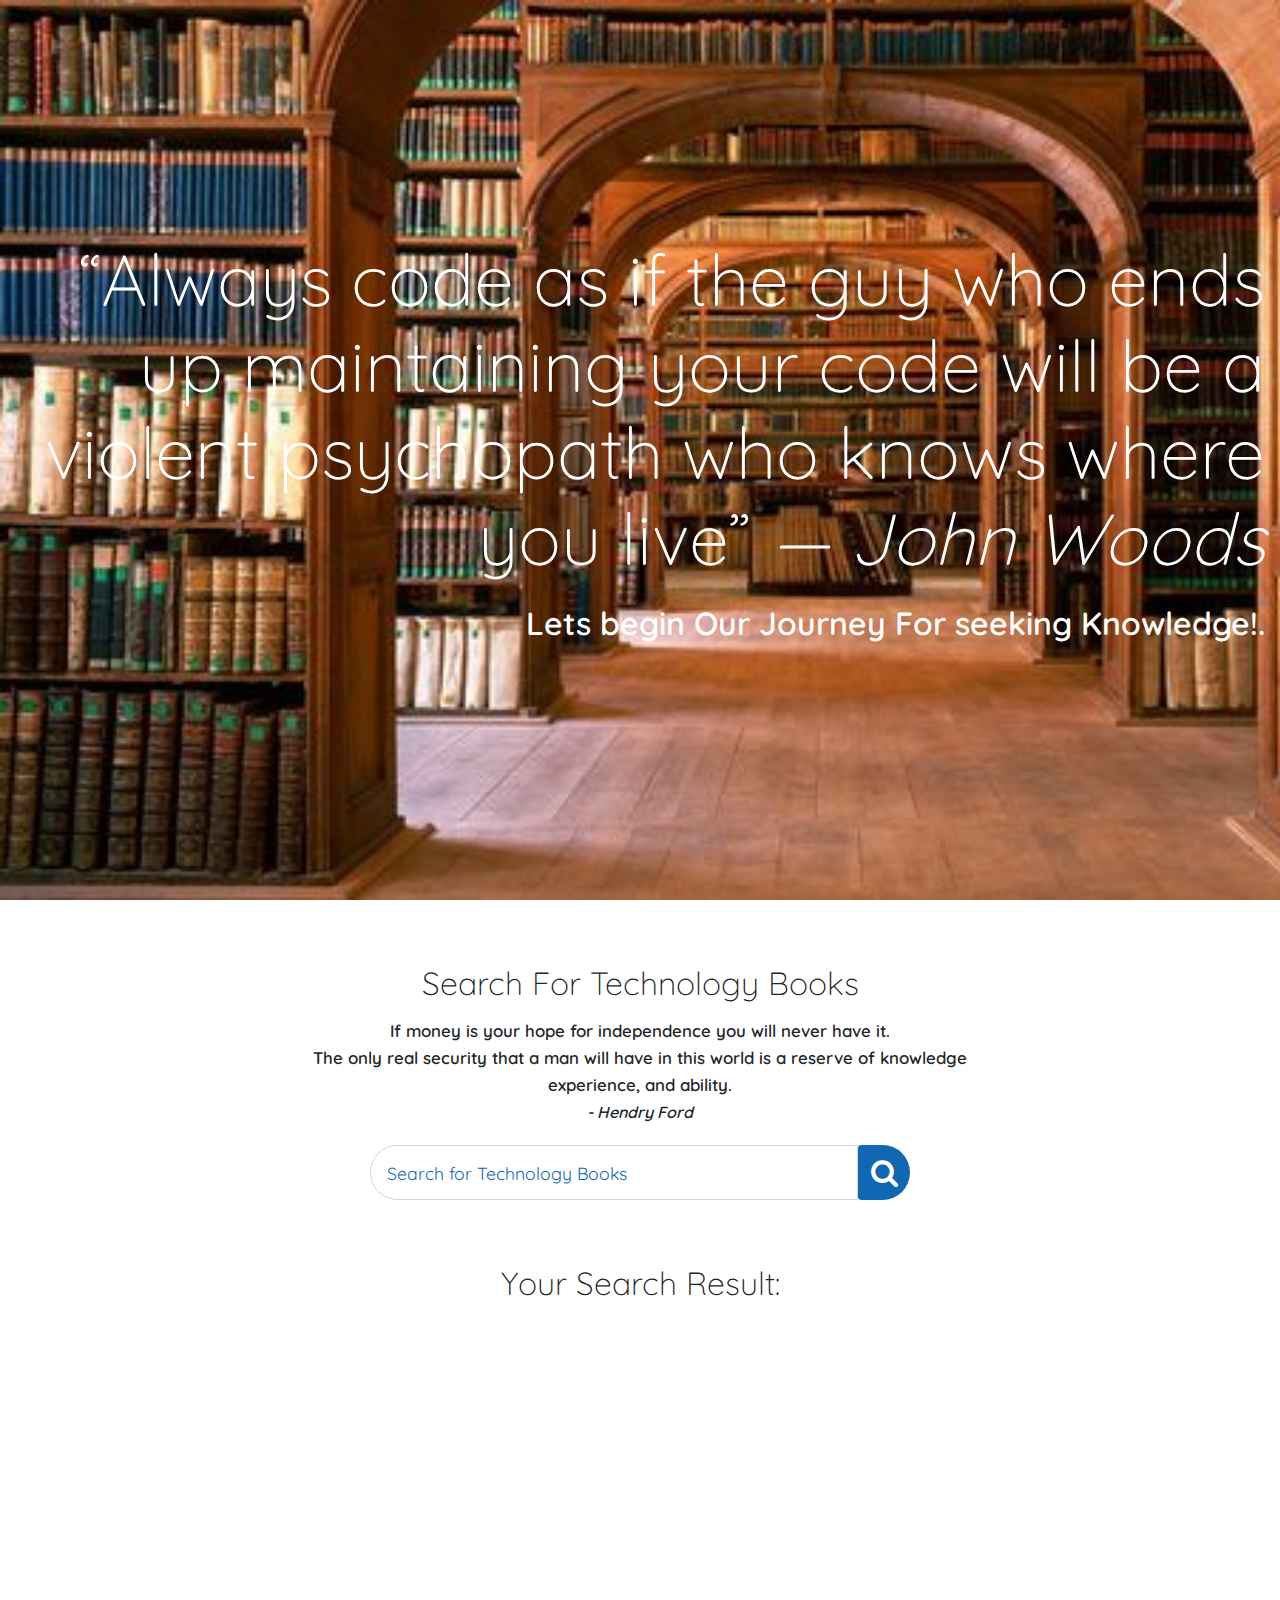
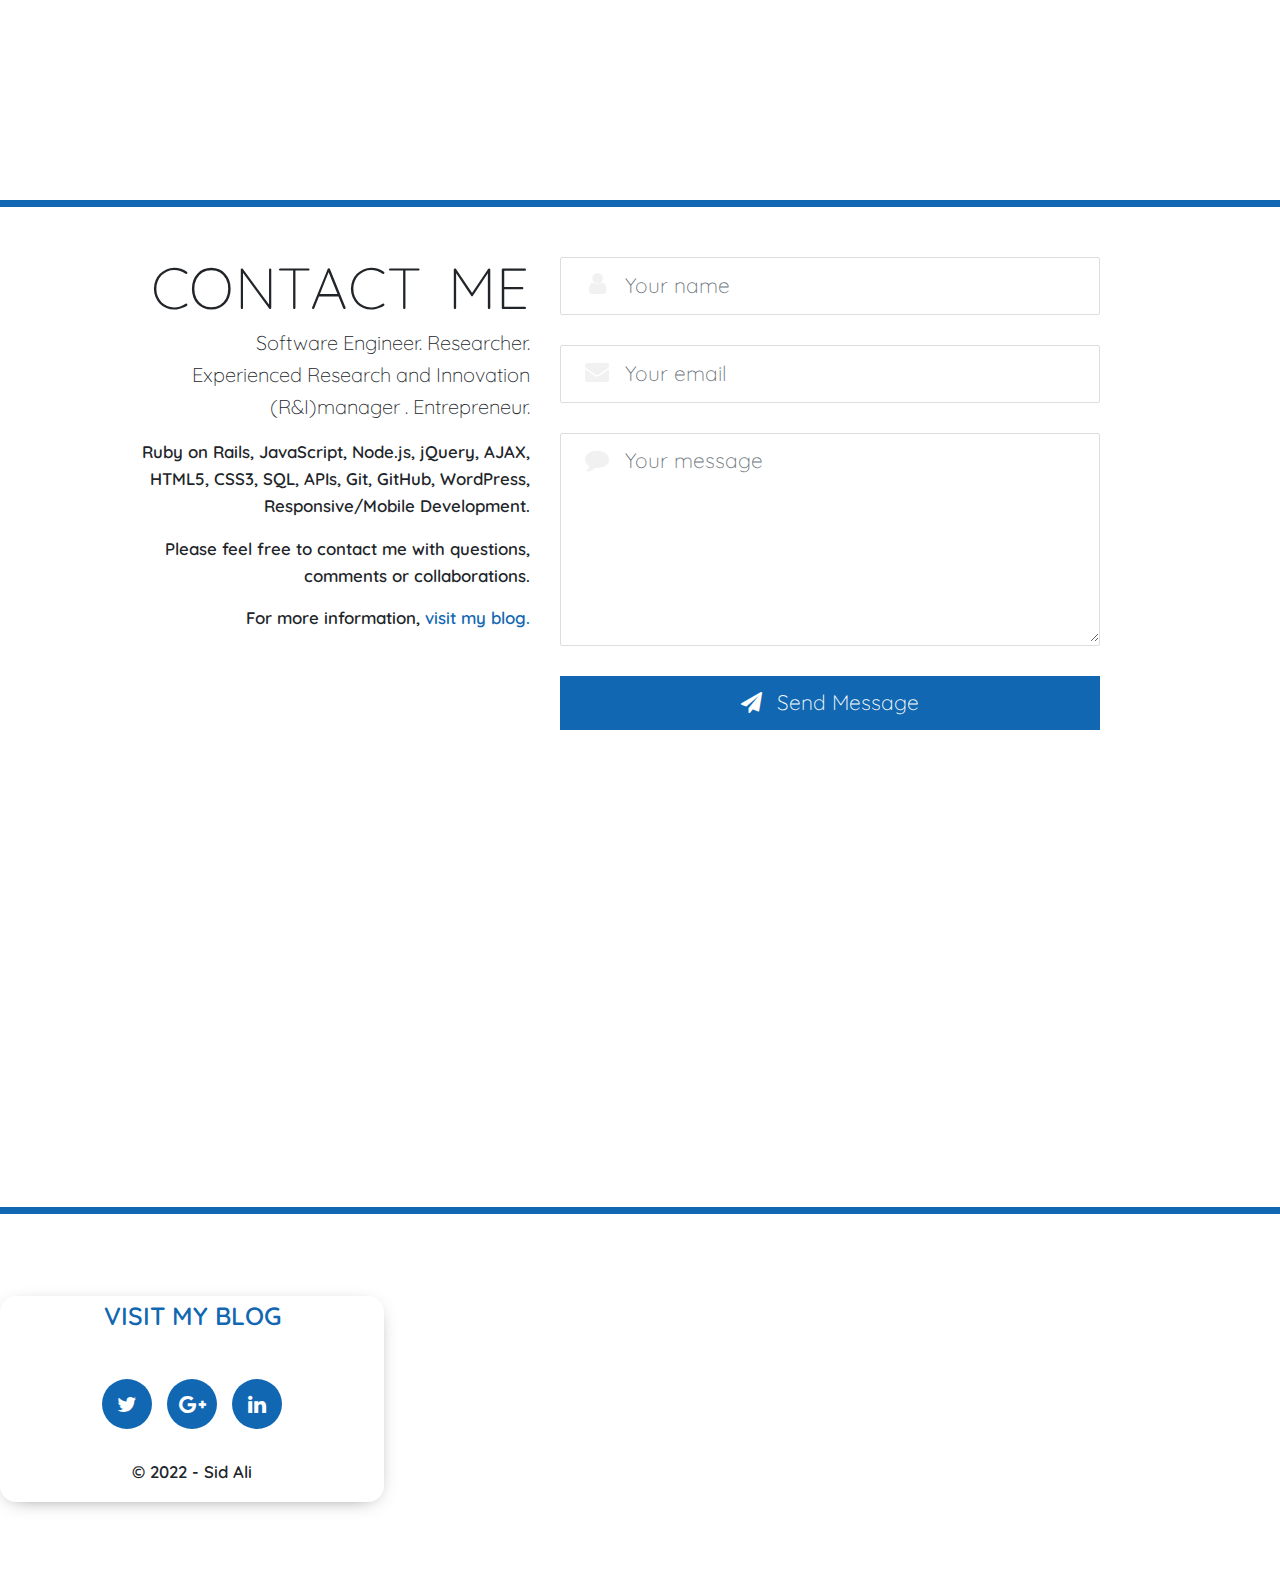
<file: index.html>
<!DOCTYPE html>
<html lang="en">
<head>
  <meta charset="UTF-8">
  <meta http-equiv="X-UA-Compatible" content="IE=edge">
  <meta name="viewport" content="width=device-width, initial-scale=1.0">
  <title>Tech books search App</title>
  <link rel="stylesheet" href="https://cdn.jsdelivr.net/npm/bootstrap@4.3.1/dist/css/bootstrap.min.css" integrity="sha384-ggOyR0iXCbMQv3Xipma34MD+dH/1fQ784/j6cY/iJTQUOhcWr7x9JvoRxT2MZw1T" crossorigin="anonymous">
  <link rel="stylesheet" href="index.css">
  <link rel="stylesheet" href="https://cdnjs.cloudflare.com/ajax/libs/font-awesome/4.7.0/css/font-awesome.min.css">
   <link rel="stylesheet" href="https://cdnjs.cloudflare.com/ajax/libs/font-awesome/4.7.0/css/font-awesome.min.css">
  <script defer src="index.js"></script>
</head>
<body>
  <section class="bgimage" id="home">
    <div class="container-fluid">
        <div class="row">
        <div class="col-lg-12 col-md-12 col-sm-12 col-xs-12 hero-text">
            <h2 class="hero_title"> <blockquote>“Always code as if the guy who ends up maintaining your code will be a violent psychopath who knows where you live”
             <cite>― John Woods</cite> </blockquote></h2>
            <p class="hero_desc">Lets begin Our Journey For seeking Knowledge!.</p>
        </div>
        </div>
    </div>
</section>
  <div class = "container">
    <div class ="books-wrapper">
      <div class ="books-search">
        <h2 class = 'title'>Search For Technology Books</h2>
        <blockquote> If money is your hope for independence you will never have it.</br>
          The only real security that a man will have in this world is a reserve of knowledge</br>
          experience, and ability.</br>
          <cite>- Hendry Ford</cite>
        </blockquote> 

        <div class ="books-search-box">
          <input id ="search-input" type="text" class="search-control" placeholder="Search for Technology Books" >
          <button id="search-btn" type="submit" class="search-btn btn " >
            <i class = "fa fa-search"></i>
          </button>
        </div>
      </div>

      <div class = "books-result">
        <h2 class ="title">Your Search Result:</h2>
        <div id= "books">
         
           <!-- books item -->
          <!-- <div class = "books-item">
            <div class = "books-img">
              <img src = "/images/food.jpg" alt = "food">
            </div>
            <div class = "books-name">
              <h3>PanCake</h3>
              <a href = "#" class = "read-btn">Get read</a>
            </div>
          </div> -->
          <!-- end of books item -->
        </div>
      </div>

      <div class = "books-details">
        <!-- read close btn -->
        <button type="button" class="btn read-close-btn" id="read-close-btn">
          <i class="fa fa-close"></i>
        </button>


        <!-- books content -->
        <div class = "books-details-content"></div>
          <!-- <h2 class="read-title">bookss names Here</h2>
          <p class="read-category">category Name</p>
          <h3>Instructions</h3>
          <p> Lorem ipsum dolor sit amet consectetur adipisicing elit. Facilis tempore voluptates iusto tenetur explicabo placeat soluta quidem alias dolor corporis aliquid, laborum omnis voluptatum? Nesciunt ipsam corporis praesentium odio illum.</p>
        </div>
        <div class = 'read-books-img'>
          <img src="/images/food.jpg" alt="">
        </div>
        <div class="read-link">
          <a href="#" target="_blank">watch Video</a>
        </div>  -->
      </div>
    </div>
  </div>
  	<!-- ==============================================
		CONTACT
		=============================================== -->
		<section id="contact" class="add-padding border-top-color2">
		
			<div class="container text-center">
				
				<div class="row">
				
					<div class="col-sm-6 col-md-5 text-right scrollimation fade-up d1">
					
						<h1 class="big-text">Contact Me</h1>
						
						<p class="lead">Software Engineer. Researcher.<br>Experienced Research and Innovation (R&I)manager . Entrepreneur.</p>

						<p>Ruby on Rails, JavaScript, Node.js, jQuery, AJAX, HTML5, CSS3, SQL, APIs, Git, GitHub, WordPress, Responsive/Mobile Development.

						<p>Please feel free to contact me with questions, comments or collaborations.</p>

						<p>For more information, <a href="sidknowal.blogspot.com" target="_blank">visit my blog.</a></p>
					
					</div>
				
					<!--=== Contact Form ===-->

					<form id="contact-form" class="col-sm-6 col-md-offset-1 scrollimation fade-left d3" action="contact.php" method="post" novalidate>
						
						<div class="form-group">
						  <label class="control-label" for="contact-name">Name</label>
						  <div class="controls">
							<input id="contact-name" name="contactName" placeholder="Your name" class="form-control requiredField" data-new-placeholder="Your name" type="text" data-error-empty="Please enter your name">
							<i class="fa fa-user"></i>
						  </div>
						</div><!-- End name input -->
						
						<div class="form-group">
						  <label class="control-label" for="contact-mail">Email</label>
						  <div class=" controls">
							<input id="contact-mail" name="email" placeholder="Your email" class="form-control requiredField" data-new-placeholder="Your email" type="email" data-error-empty="Please enter your email" data-error-invalid="Invalid email address">
							<i class="fa fa-envelope"></i>
						  </div>
						</div><!-- End email input -->
						
						<div class="form-group">
						  <label class="control-label" for="contact-message">Message</label>
							<div class="controls">
								<textarea id="contact-message" name="comments"  placeholder="Your message" class="form-control requiredField" data-new-placeholder="Your message" rows="6" data-error-empty="Please enter your message"></textarea>
								<i class="fa fa-comment"></i>
							</div>
						</div><!-- End textarea -->
						
						<p><button name="submit" type="submit" class="btn btn-color2 btn-block" data-error-message="Error!" data-sending-message="Sending..." data-ok-message="Message Sent"><i class="fa fa-paper-plane"></i>Send Message</button></p>
						<input type="hidden" name="submitted" id="submitted" value="true" />
						
					</form><!-- End contact-form -->
					
				</div>
				
			</div>
		
		</section>
		
		<!-- ==============================================
		FOOTER
		=============================================== -->	
		
		<footer id="main-footer" class="add-padding border-top-color2">
		
			<div class="container-footer">

				<p><a href="sidknowal.blogspot.com" target="_blank">VISIT MY BLOG</a></p><br>
			
				<ul class="social-links text-center">
					<li><a href="#" target="_blank"><i class="fa fa-twitter fa-fw"></i></a></li>
					<li><a href="#" target="_blank"><i class="fa fa-google-plus fa-fw"></i></a></li>
					<li><a href="#" target="_blank"><i class="fa fa-linkedin fa-fw"></i></a></li>
				</ul>
			
				<p class="text-center">&copy; 2022 - Sid Ali</p>
			
			</div>
			
		</footer>
</body>
</html>
</file>
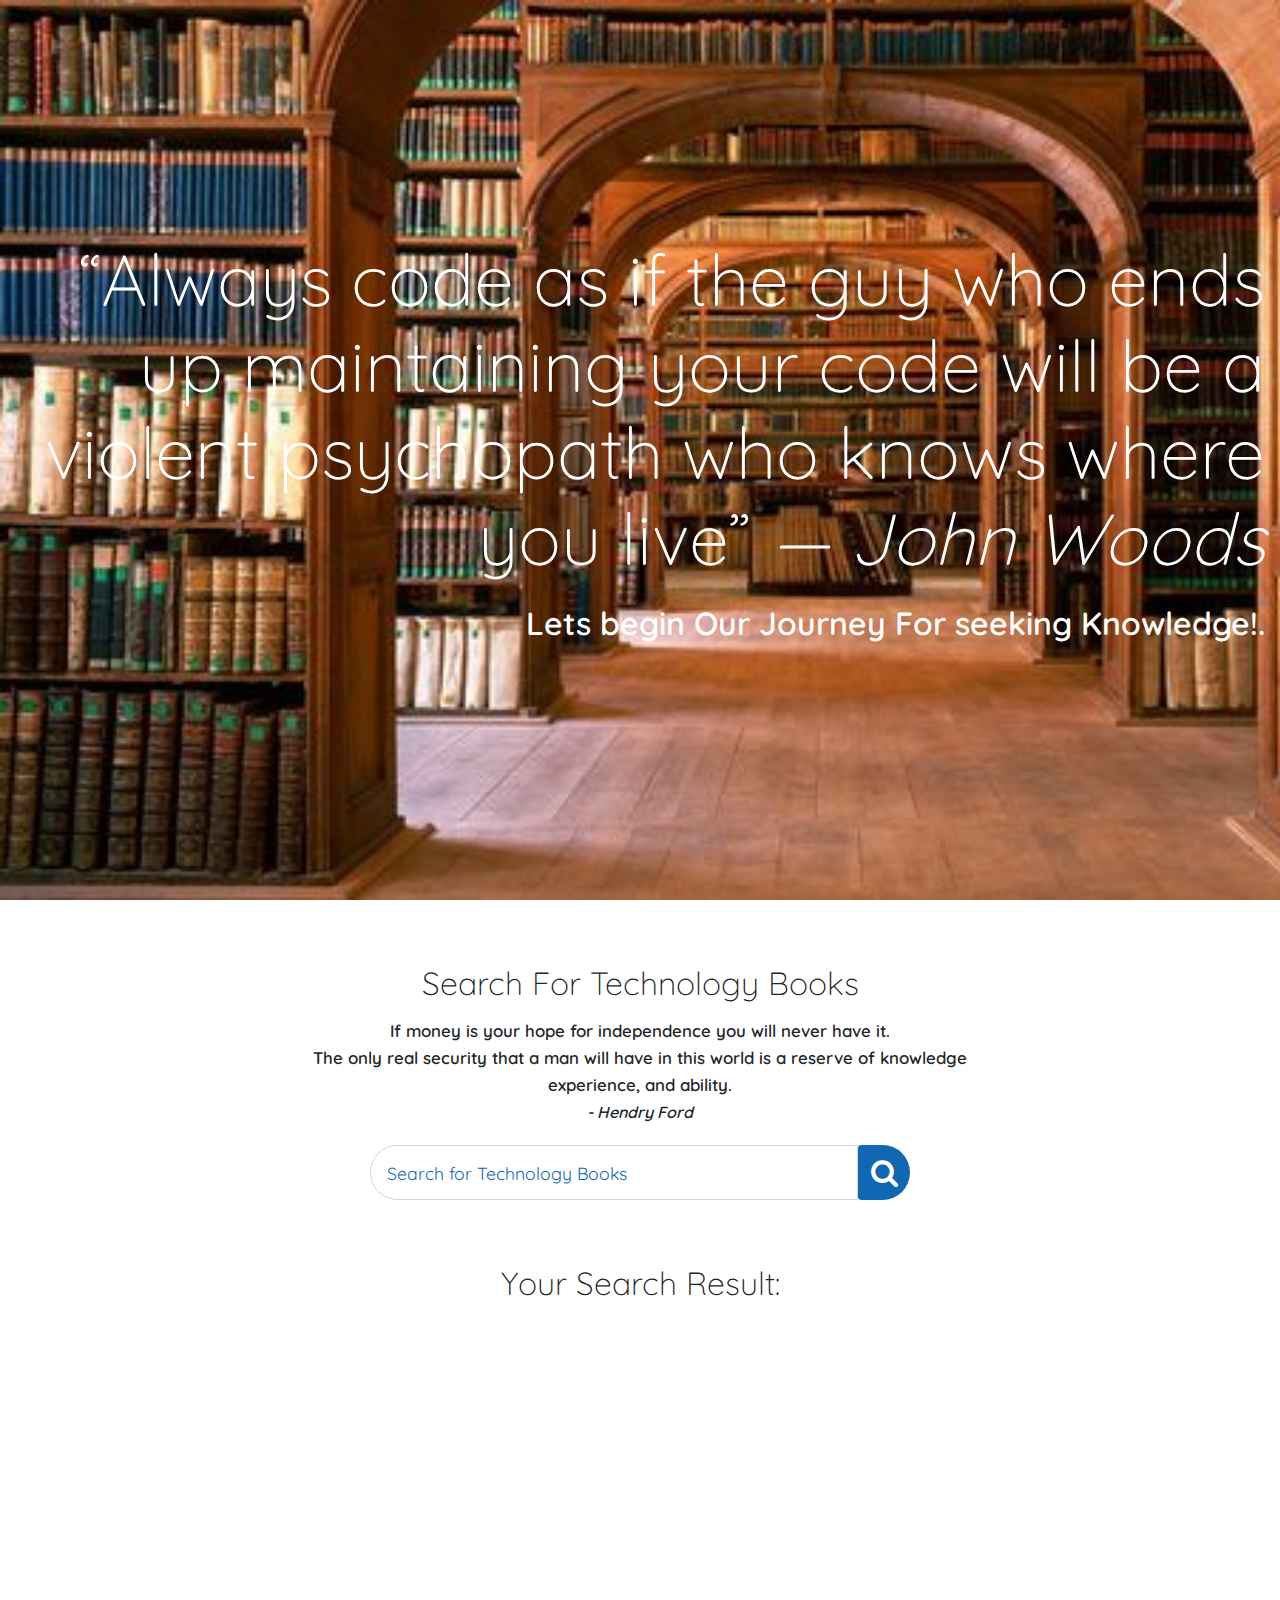
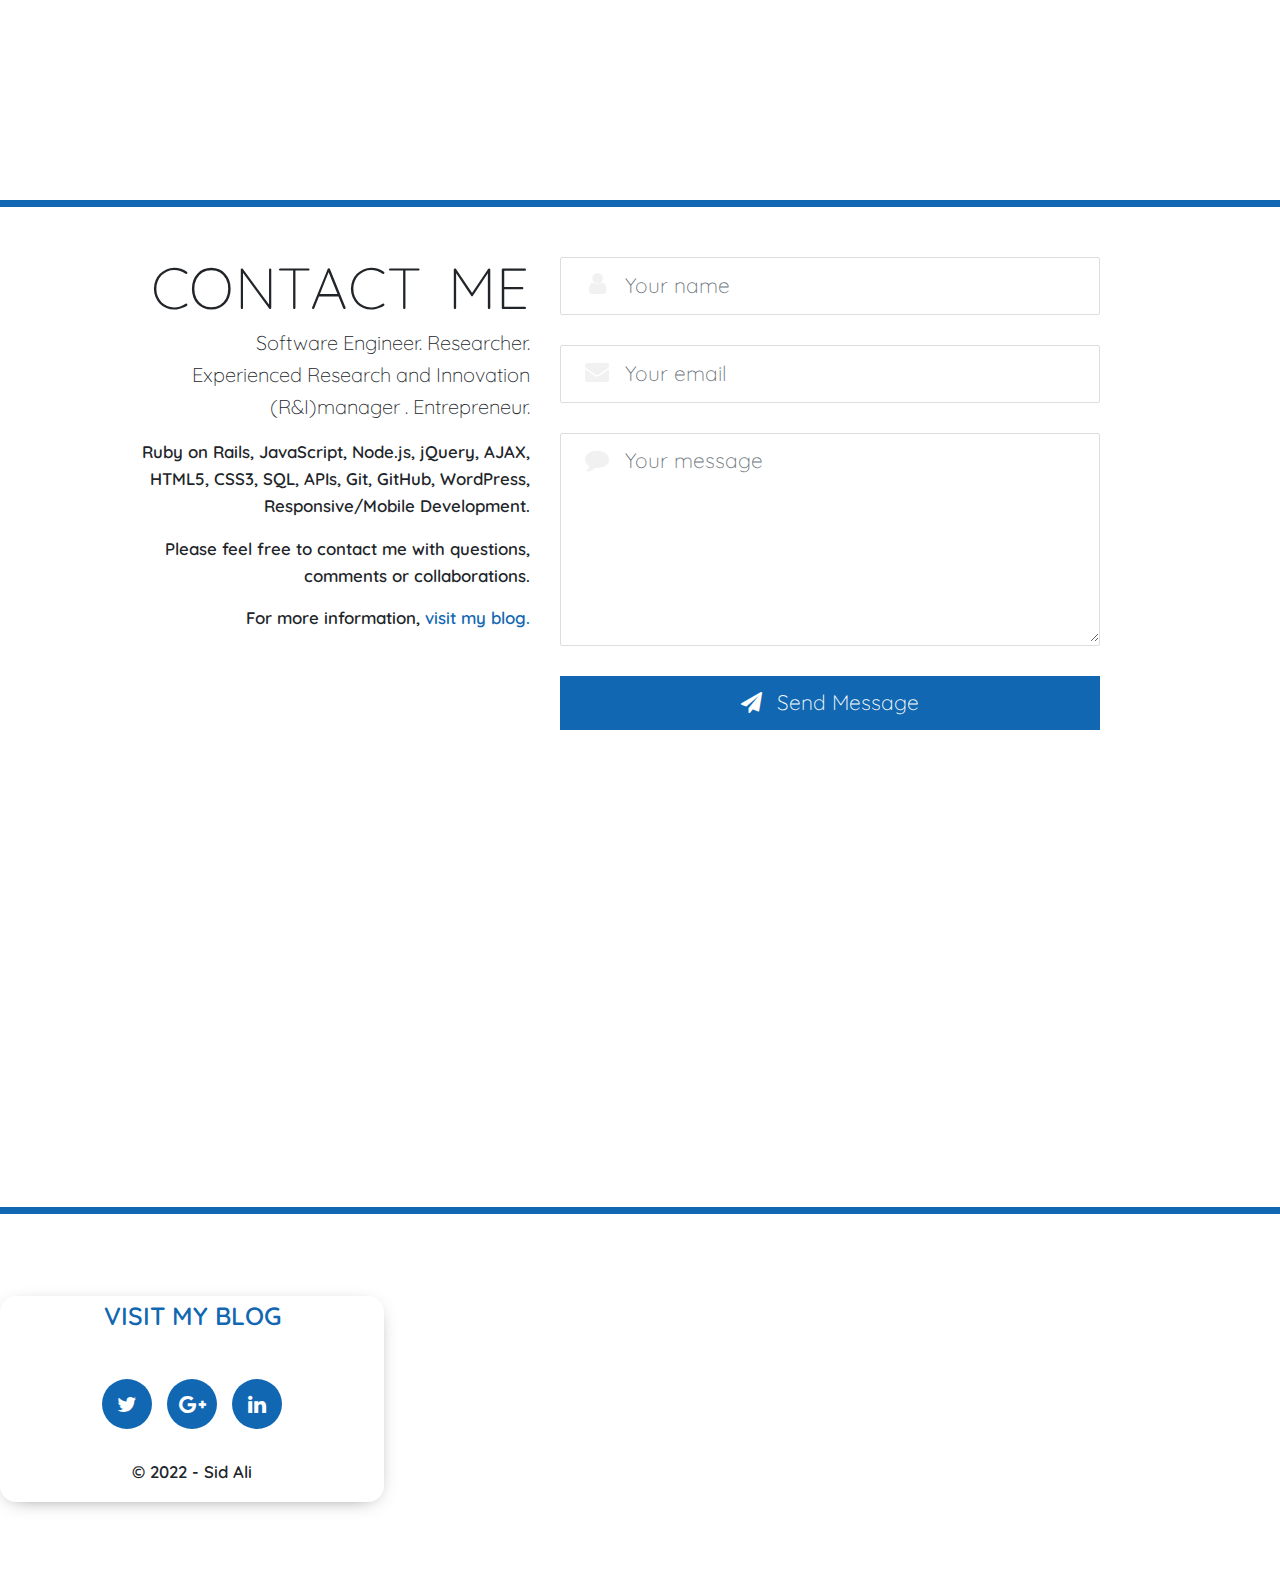
<file: app.html>
<!DOCTYPE html>
<html lang="en">
<head>
  <meta charset="UTF-8">
  <meta http-equiv="X-UA-Compatible" content="IE=edge">
  <meta name="viewport" content="width=device-width, initial-scale=1.0">
  <title>Tech books search App</title>
  <link rel="stylesheet" href="https://cdn.jsdelivr.net/npm/bootstrap@4.3.1/dist/css/bootstrap.min.css" integrity="sha384-ggOyR0iXCbMQv3Xipma34MD+dH/1fQ784/j6cY/iJTQUOhcWr7x9JvoRxT2MZw1T" crossorigin="anonymous">
  <link rel="stylesheet" href="app.css">
  <link rel="stylesheet" href="https://cdnjs.cloudflare.com/ajax/libs/font-awesome/4.7.0/css/font-awesome.min.css">
   <link rel="stylesheet" href="https://cdnjs.cloudflare.com/ajax/libs/font-awesome/4.7.0/css/font-awesome.min.css">
  <script defer src="app.js"></script>
</head>
<body>
  <section class="bgimage" id="home">
    <div class="container-fluid">
        <div class="row">
        <div class="col-lg-12 col-md-12 col-sm-12 col-xs-12 hero-text">
            <h2 class="hero_title"> <blockquote>“Always code as if the guy who ends up maintaining your code will be a violent psychopath who knows where you live”
             <cite>― John Woods</cite> </blockquote></h2>
            <p class="hero_desc">Lets begin Our Journey For seeking Knowledge!.</p>
        </div>
        </div>
    </div>
</section>
  <div class = "container">
    <div class ="books-wrapper">
      <div class ="books-search">
        <h2 class = 'title'>Search For Technology Books</h2>
        <blockquote> If money is your hope for independence you will never have it.</br>
          The only real security that a man will have in this world is a reserve of knowledge</br>
          experience, and ability.</br>
          <cite>- Hendry Ford</cite>
        </blockquote> 

        <div class ="books-search-box">
          <input id ="search-input" type="text" class="search-control" placeholder="Search for Technology Books" >
          <button id="search-btn" type="submit" class="search-btn btn " >
            <i class = "fa fa-search"></i>
          </button>
        </div>
      </div>

      <div class = "books-result">
        <h2 class ="title">Your Search Result:</h2>
        <div id= "books">
         
           <!-- books item -->
          <!-- <div class = "books-item">
            <div class = "books-img">
              <img src = "/images/food.jpg" alt = "food">
            </div>
            <div class = "books-name">
              <h3>PanCake</h3>
              <a href = "#" class = "read-btn">Get read</a>
            </div>
          </div> -->
          <!-- end of books item -->
        </div>
      </div>

      <div class = "books-details">
        <!-- read close btn -->
        <button type="button" class="btn read-close-btn" id="read-close-btn">
          <i class="fa fa-close"></i>
        </button>


        <!-- books content -->
        <div class = "books-details-content"></div>
          <!-- <h2 class="read-title">bookss names Here</h2>
          <p class="read-category">category Name</p>
          <h3>Instructions</h3>
          <p> Lorem ipsum dolor sit amet consectetur adipisicing elit. Facilis tempore voluptates iusto tenetur explicabo placeat soluta quidem alias dolor corporis aliquid, laborum omnis voluptatum? Nesciunt ipsam corporis praesentium odio illum.</p>
        </div>
        <div class = 'read-books-img'>
          <img src="/images/food.jpg" alt="">
        </div>
        <div class="read-link">
          <a href="#" target="_blank">watch Video</a>
        </div>  -->
      </div>
    </div>
  </div>
  	<!-- ==============================================
		CONTACT
		=============================================== -->
		<section id="contact" class="add-padding border-top-color2">
		
			<div class="container text-center">
				
				<div class="row">
				
					<div class="col-sm-6 col-md-5 text-right scrollimation fade-up d1">
					
						<h1 class="big-text">Contact Me</h1>
						
						<p class="lead">Software Engineer. Researcher.<br>Experienced Research and Innovation (R&I)manager . Entrepreneur.</p>

						<p>Ruby on Rails, JavaScript, Node.js, jQuery, AJAX, HTML5, CSS3, SQL, APIs, Git, GitHub, WordPress, Responsive/Mobile Development.

						<p>Please feel free to contact me with questions, comments or collaborations.</p>

						<p>For more information, <a href="sidknowal.blogspot.com" target="_blank">visit my blog.</a></p>
					
					</div>
				
					<!--=== Contact Form ===-->

					<form id="contact-form" class="col-sm-6 col-md-offset-1 scrollimation fade-left d3" action="contact.php" method="post" novalidate>
						
						<div class="form-group">
						  <label class="control-label" for="contact-name">Name</label>
						  <div class="controls">
							<input id="contact-name" name="contactName" placeholder="Your name" class="form-control requiredField" data-new-placeholder="Your name" type="text" data-error-empty="Please enter your name">
							<i class="fa fa-user"></i>
						  </div>
						</div><!-- End name input -->
						
						<div class="form-group">
						  <label class="control-label" for="contact-mail">Email</label>
						  <div class=" controls">
							<input id="contact-mail" name="email" placeholder="Your email" class="form-control requiredField" data-new-placeholder="Your email" type="email" data-error-empty="Please enter your email" data-error-invalid="Invalid email address">
							<i class="fa fa-envelope"></i>
						  </div>
						</div><!-- End email input -->
						
						<div class="form-group">
						  <label class="control-label" for="contact-message">Message</label>
							<div class="controls">
								<textarea id="contact-message" name="comments"  placeholder="Your message" class="form-control requiredField" data-new-placeholder="Your message" rows="6" data-error-empty="Please enter your message"></textarea>
								<i class="fa fa-comment"></i>
							</div>
						</div><!-- End textarea -->
						
						<p><button name="submit" type="submit" class="btn btn-color2 btn-block" data-error-message="Error!" data-sending-message="Sending..." data-ok-message="Message Sent"><i class="fa fa-paper-plane"></i>Send Message</button></p>
						<input type="hidden" name="submitted" id="submitted" value="true" />
						
					</form><!-- End contact-form -->
					
				</div>
				
			</div>
		
		</section>
		
		<!-- ==============================================
		FOOTER
		=============================================== -->	
		
		<footer id="main-footer" class="add-padding border-top-color2">
		
			<div class="container-footer">

				<p><a href="sidknowal.blogspot.com" target="_blank">VISIT MY BLOG</a></p><br>
			
				<ul class="social-links text-center">
					<li><a href="#" target="_blank"><i class="fa fa-twitter fa-fw"></i></a></li>
					<li><a href="#" target="_blank"><i class="fa fa-google-plus fa-fw"></i></a></li>
					<li><a href="#" target="_blank"><i class="fa fa-linkedin fa-fw"></i></a></li>
				</ul>
			
				<p class="text-center">&copy; 2022 - Sid Ali</p>
			
			</div>
			
		</footer>
</body>
</html>
</file>
<file: index.css>
@import url('https://fonts.googleapis.com/css2?family=Quicksand:wght@300;400;500;600;700&display=swap');



*{
  padding: 0;
  margin: 0;
  box-sizing: border-box;
}

:root{
  --blue-awsome : #1167b1;
  --light-grey : #D3D3D3;
}

body{
  font-size: 500;
  font-size: 1.05rem;
  font-weight: 600;
  line-height: 1.6;
  font-family: 'Quicksand', sans-serif;
}

/* hero background image */
.bgimage {
  height:100vh;
  background: url('images/books.jpg');
  background-size:cover;
  position:relative;
}
/* text css above hero image*/
.hero_title {
  font-size: 4.5rem;
}
.hero_desc {
  font-size: 2rem;
}
.hero-text {
  text-align: right;
  position: absolute;
  top: 50%;
  left: 50%;
  transform: translate(-50%, -50%);
  color: white;
}
/*  */
.btn{
  font-family: inherit;
  cursor: pointer;
  outline: 0;
  font-size: 1.05rem;
}

.text{
  opacity: 0.8;
}

.title{
  font-size: 2rem;
  margin-bottom: 1rem;
}

/* styling the container */
.container{
  min-height: 100vh;

}

.books-wrapper{
  max-width: 1280px;
  margin: 0 auto;
  padding: 2rem;
  background: #fff;
  text-align: center;
}

.books-search{
  margin: 2rem 0;
}

.books-search cite{
  font-size: 1rem;
}

.books-search-box{
  margin: 1.2rem 0;
  display: flex;
  align-items: stretch;
}

.search-control,
.search-btn{
  width: 100%;
}

.search-control{
  padding: 0 1rem;
  font-size: 1.1rem;
  font-family: inherit;
  outline: 0;
  border: 1px solid var(--light-grey);
  color: var(--blue-awsome);
  border-top-left-radius: 2rem;
  border-bottom-left-radius: 2rem;
}
.search-control::placeholder{
  color: var(--blue-awsome);
}

.search-btn{
  width: 55px;
  height: 55px;
  font-size: 1.8rem;
  background: var(--blue-awsome);
  color: #fff;
  border: none;
  border-bottom-right-radius: 2rem;
  border-top-right-radius: 2rem;
  transition: all 0.4s linear;
}

.search-btn:hover{
  background: var(--light-grey);
}

.books-result{
  margin-top: 4rem;
}

#books{
  margin: 2.4rem 0;
}

.books-item{
  border-radius: 1rem;
  overflow: hidden;
  box-shadow: 0 4px 21px -12px rgba(0,0,0,0.79);
  margin: 2rem 0;
}

.books-img img{
  width: 100%;
  display: block;
}

.books-name{
  padding: 1.5rem 0.5rem;
}

.books-name h3{
  font-size: 1.4rem;
}

.read-btn{
  text-decoration: none;
  color:#fff;
  background: var(--blue-awsome);
  font-weight: 500;
  font-size: 1.1rem;
  padding: 0.75rem 0;
  display: block;
  width: 175px;
  margin: 1rem auto;
  border-radius: 2rem;
  transition: all 0.4s linear;
}

.read-btn:hover{
  background: var(--light-grey) ;
}

/* books details */
.books-details{
  position: fixed;
  top: 50%;
  left: 50%;
  transform: translate(-50%, -50%);
  color:black;
  background:var(--light-grey);
  border-radius: 1rem;
  width: 90%;
  height: 90%;
  overflow-y: scroll;
  display: none ;
  padding: 2rem 0;
}

/* js related */
.showread{
  display: block;
}

.books-details-content{
  margin: 2rem;
}

.books-details-content p{
  padding: 1rem 0;
}
.read-close-btn{
  position: absolute;
  right: 2rem;
  top: 2rem;
  font-size: 1.8rem;
  border-radius: 50%;
  background: #1167b1;
  color: #D3D3D3;
  border: none;
  width: 35px;
  height: 35px;
  display: flex;
  align-items: center;
  justify-content: center;
  opacity: 0.9;
}
.read-title{
  letter-spacing: 1px;
  padding: 1rem;
}
.read-category{
  background: var(--blue-awsome);
  font-weight: 600;
  color: #fff;
  display: inline-block;
  padding:0.2rem 0.5rem;
  border-radius: 0.3rem;
}

.read-instruct{
  padding: 1rem 0;
}
.read-books-img img{
  width: 180px;
  height: 180px;
  border-radius: 100%;
  margin: 0 auto;
  display: block;
}
.read-link{
  color: #1167b1;
  font-size: 1.2rem;
  font-weight: 700;
  transition: all 0.4s linear;
}
.read-link a:hover{
  opacity: 0.8;
}

.notFound{
  grid-template-columns: 1fr!important;
  color: var(--blue-awsome);
  font-size: 1.8rem;
  font-weight: 600;
  width: 100;
}
/*-----------------------
----- Basic Styles -----
-------------------------*/


a{
	color:var(--blue-awsome);
	text-decoration:none
}


a:hover,a:focus{
	color:var(--blue-awsome);
	text-decoration:underline
}

a:focus,
.btn:focus {
	outline: none;
}

.img-responsive {
    border: 1px solid #ddd;
}

/*-----------------------
----- Typo Styles ------
-------------------------*/
h1,h2,h3,h4,h5,h6,.h1,.h2,.h3,.h4,.h5,.h6{
	font-weight:300;
}

.big-text{
    font-size:58px;
    font-weight:300;
    line-height:62px;
    letter-spacing:0.01em;
    word-spacing: 0.15em;
    text-transform:uppercase;
}

.section-title{
    margin-top:-20px;
    margin-bottom: 80px;
    text-align:center;
}

/*-----------------------
----- Layout Styles -----
-------------------------*/

.add-padding {
    padding-top:50px;
    padding-bottom:50px;
}

/*-----------------------
----- Color Styles ------
-------------------------*/

.bg-color1{
    color:#fff;
    background:#509B9E;
}

.bg-color2{
    color:#fff;
    background:var(--blue-awsome);
}

.bg-color3{
    color:#fff;
    background:#334959;
}

.border-bottom-color2{
    border-bottom:7px solid var(--blue-awsome);
}

.border-top-color2{
    border-top:7px solid var(--blue-awsome);
}

.color1 .service-icon,
.color1.service-item ul li:nth-child(2):before{
    background:#509B9E;
}

.color1 .service-icon:after{
    border:3px solid #509B9E;
}

.color2 .service-icon,
.color2.service-item ul li:nth-child(2):before{
    background:var(--blue-awsome);
}

.color2 .service-icon:after{
    border:3px solid var(--blue-awsome);
}

.color3 .service-icon,
.color3.service-item ul li:nth-child(2):before{
    background:#334959;
}

.color3 .service-icon:after{
    border:3px solid #334959;
}

/*------------------
----- Buttons ------
--------------------*/

.btn-color1,
.btn-color2{
    padding: 10px 30px;
    color:#fff;
    font-size: 21px;
    font-weight: 300;
    background:var(--blue-awsome);
    outline: none !important;
    border-radius: 0;
    transition: opacity .2s ease-out;
}

.btn-color1{
    background:#509B9E;
}

.btn-color1:hover,
.btn-color2:hover{
    color:#fff;
    opacity: 0.9;
}

.btn-color1:focus,
.btn-color1:active,
.btn-color2:focus,
.btn-color2:active{
    color:#fff;
}

.btn-color1 .fa,
.btn-color2 .fa{
    margin-right: 15px;
}

/*----------------------
----- Contact Styles ----
------------------------*/

#contact{
    background-repeat:no-repeat;
    background-position:0 100%;
    background-color: #fff;
}

#contact-form .form-group label{
    display:none;
    font-size:18px;
    line-height:24px;
    font-weight:100;
    text-transform:uppercase;
}

#contact-form.no-placeholder .form-group label{
    display:block;
}

#contact-form .controls {
    padding:0;
    margin-bottom:30px;
    border:1px solid #ddd;
    border-radius:2px;
}

#contact-form .form-control {
    background:transparent !important;
    border:none;
    border-bottom:3px solid transparent;
    border-radius:0;
    outline:none;
    box-shadow:none;
    height:56px;
    font-size:21px;
    line-height:32px;
    font-weight:100;
    padding-left:64px;
    -webkit-transition:border-color .3s ease-out;
    transition:border-color .3s ease-out;
    border-radius:2px;
}

#contact-form .form-group{
    position:relative;
}

#contact-form .form-group [class*=fa] {
    display:block;
    width:64px;
    position:absolute;
    top:0;
    left:5px;
    color:#e5e5e5;
    font-size:24px;
    line-height:53px;
    text-align:center;
    font-weight:300;
    opacity:0.5;
    transition:opacity .2s ease-out;
}

#contact-form.no-placeholder .form-group [class*=fa]{
    top:30px;
}

#contact-form .form-control:focus + [class*=fa]{
    opacity:1;
}

#contact-form textarea.form-control {
    height:auto;
    max-width:100%;
    min-width:100%;
    font-size:21px;
    line-height:32px;
    padding-top:10px;
}

#contact-form .form-control:focus {
    background:#fff;
    border-bottom:3px solid #D3D3D3;
    outline:none;
    box-shadow:none;
    -webkit-transition:border-color .3s ease-in;
    transition:border-color .3s ease-in;
}

#contact-form .error-message {
    padding:5px 0;
    position:absolute;
    top:-30px;
    right:0;
    font-size:14px;
    font-weight:300;
    color:#1167b1;
    z-index:10;
}

#contact-form .error-message:before {
    content:"\00d7";
    font-size: 21px;
    line-height: 21px;
    margin-right: 5px;
}

/*----------------------
----- Footer Styles ----
------------------------*/
.container-footer{
  border-radius: 1rem;
  overflow: hidden;
  box-shadow: 0 4px 21px -12px rgba(0,0,0,0.79);
  margin: 2rem 0;
  width: 30%;
  
}

#main-footer {
    background: #fff;
}

#main-footer p a {
    padding-bottom: 40px;
    font-size: 25px;
    text-decoration: none;
}

#main-footer p {
    text-align: center; 
}

.social-links {
    list-style:none;
    margin:0;
    padding:0;
    margin-bottom:30px;
}

.social-links li{
    display:inline-block;
    margin:0 5px;
    border-radius:3px;
    box-shadow:0 4px 0 transparent;
    -webkit-transition:all .3s ease-out;
    transition:all .3s ease-out;
}

.social-links li a {
    display:block;
    color:#fff;
    font-size:21px;
    width:50px;
    height:50px;
    line-height:50px;
    text-align:center;
    background:var(--blue-awsome);
    border-radius:50%;
    -webkit-transition:all .3s ease-out;
    transition:all .3s ease-out;
}

.social-links li a:hover {
    color:#fff;
    background:var(--blue-awsome);
}
/* media queries */
@media screen and (min-width: 600px){
  .books-search-box{
    width: 540px;
    margin-left: auto;
    margin-right: auto;
  }
}

@media screen and (min-width:768px){
  #books{
    display: grid;
    grid-template-columns: repeat(2, 1fr);
    gap:2rem;
  }
  .books-iteam{
    margin: 0;
  }
  .books-details{
    width: 700px;
  }
  .books-details{
    width: 700px;
  }
}

@media screen and (min-width: 992px){
  #books{
      grid-template-columns: repeat(3, 1fr);
  }
}
</file>
<file: app.css>
@import url('https://fonts.googleapis.com/css2?family=Quicksand:wght@300;400;500;600;700&display=swap');



*{
  padding: 0;
  margin: 0;
  box-sizing: border-box;
}

:root{
  --blue-awsome : #1167b1;
  --light-grey : #D3D3D3;
}

body{
  font-size: 500;
  font-size: 1.05rem;
  font-weight: 600;
  line-height: 1.6;
  font-family: 'Quicksand', sans-serif;
}

/* hero background image */
.bgimage {
  height:100vh;
  background: url('images/books.jpg');
  background-size:cover;
  position:relative;
}
/* text css above hero image*/
.hero_title {
  font-size: 4.5rem;
}
.hero_desc {
  font-size: 2rem;
}
.hero-text {
  text-align: right;
  position: absolute;
  top: 50%;
  left: 50%;
  transform: translate(-50%, -50%);
  color: white;
}
/*  */
.btn{
  font-family: inherit;
  cursor: pointer;
  outline: 0;
  font-size: 1.05rem;
}

.text{
  opacity: 0.8;
}

.title{
  font-size: 2rem;
  margin-bottom: 1rem;
}

/* styling the container */
.container{
  min-height: 100vh;

}

.books-wrapper{
  max-width: 1280px;
  margin: 0 auto;
  padding: 2rem;
  background: #fff;
  text-align: center;
}

.books-search{
  margin: 2rem 0;
}

.books-search cite{
  font-size: 1rem;
}

.books-search-box{
  margin: 1.2rem 0;
  display: flex;
  align-items: stretch;
}

.search-control,
.search-btn{
  width: 100%;
}

.search-control{
  padding: 0 1rem;
  font-size: 1.1rem;
  font-family: inherit;
  outline: 0;
  border: 1px solid var(--light-grey);
  color: var(--blue-awsome);
  border-top-left-radius: 2rem;
  border-bottom-left-radius: 2rem;
}
.search-control::placeholder{
  color: var(--blue-awsome);
}

.search-btn{
  width: 55px;
  height: 55px;
  font-size: 1.8rem;
  background: var(--blue-awsome);
  color: #fff;
  border: none;
  border-bottom-right-radius: 2rem;
  border-top-right-radius: 2rem;
  transition: all 0.4s linear;
}

.search-btn:hover{
  background: var(--light-grey);
}

.books-result{
  margin-top: 4rem;
}

#books{
  margin: 2.4rem 0;
}

.books-item{
  border-radius: 1rem;
  overflow: hidden;
  box-shadow: 0 4px 21px -12px rgba(0,0,0,0.79);
  margin: 2rem 0;
}

.books-img img{
  width: 100%;
  display: block;
}

.books-name{
  padding: 1.5rem 0.5rem;
}

.books-name h3{
  font-size: 1.4rem;
}

.read-btn{
  text-decoration: none;
  color:#fff;
  background: var(--blue-awsome);
  font-weight: 500;
  font-size: 1.1rem;
  padding: 0.75rem 0;
  display: block;
  width: 175px;
  margin: 1rem auto;
  border-radius: 2rem;
  transition: all 0.4s linear;
}

.read-btn:hover{
  background: var(--light-grey) ;
}

/* books details */
.books-details{
  position: fixed;
  top: 50%;
  left: 50%;
  transform: translate(-50%, -50%);
  color:black;
  background:var(--light-grey);
  border-radius: 1rem;
  width: 90%;
  height: 90%;
  overflow-y: scroll;
  display: none ;
  padding: 2rem 0;
}

/* js related */
.showread{
  display: block;
}

.books-details-content{
  margin: 2rem;
}

.books-details-content p{
  padding: 1rem 0;
}
.read-close-btn{
  position: absolute;
  right: 2rem;
  top: 2rem;
  font-size: 1.8rem;
  border-radius: 50%;
  background: #1167b1;
  color: #D3D3D3;
  border: none;
  width: 35px;
  height: 35px;
  display: flex;
  align-items: center;
  justify-content: center;
  opacity: 0.9;
}
.read-title{
  letter-spacing: 1px;
  padding: 1rem;
}
.read-category{
  background: var(--blue-awsome);
  font-weight: 600;
  color: #fff;
  display: inline-block;
  padding:0.2rem 0.5rem;
  border-radius: 0.3rem;
}

.read-instruct{
  padding: 1rem 0;
}
.read-books-img img{
  width: 180px;
  height: 180px;
  border-radius: 100%;
  margin: 0 auto;
  display: block;
}
.read-link{
  color: #1167b1;
  font-size: 1.2rem;
  font-weight: 700;
  transition: all 0.4s linear;
}
.read-link a:hover{
  opacity: 0.8;
}

.notFound{
  grid-template-columns: 1fr!important;
  color: var(--blue-awsome);
  font-size: 1.8rem;
  font-weight: 600;
  width: 100;
}
/*-----------------------
----- Basic Styles -----
-------------------------*/


a{
	color:var(--blue-awsome);
	text-decoration:none
}


a:hover,a:focus{
	color:var(--blue-awsome);
	text-decoration:underline
}

a:focus,
.btn:focus {
	outline: none;
}

.img-responsive {
    border: 1px solid #ddd;
}

/*-----------------------
----- Typo Styles ------
-------------------------*/
h1,h2,h3,h4,h5,h6,.h1,.h2,.h3,.h4,.h5,.h6{
	font-weight:300;
}

.big-text{
    font-size:58px;
    font-weight:300;
    line-height:62px;
    letter-spacing:0.01em;
    word-spacing: 0.15em;
    text-transform:uppercase;
}

.section-title{
    margin-top:-20px;
    margin-bottom: 80px;
    text-align:center;
}

/*-----------------------
----- Layout Styles -----
-------------------------*/

.add-padding {
    padding-top:50px;
    padding-bottom:50px;
}

/*-----------------------
----- Color Styles ------
-------------------------*/

.bg-color1{
    color:#fff;
    background:#509B9E;
}

.bg-color2{
    color:#fff;
    background:var(--blue-awsome);
}

.bg-color3{
    color:#fff;
    background:#334959;
}

.border-bottom-color2{
    border-bottom:7px solid var(--blue-awsome);
}

.border-top-color2{
    border-top:7px solid var(--blue-awsome);
}

.color1 .service-icon,
.color1.service-item ul li:nth-child(2):before{
    background:#509B9E;
}

.color1 .service-icon:after{
    border:3px solid #509B9E;
}

.color2 .service-icon,
.color2.service-item ul li:nth-child(2):before{
    background:var(--blue-awsome);
}

.color2 .service-icon:after{
    border:3px solid var(--blue-awsome);
}

.color3 .service-icon,
.color3.service-item ul li:nth-child(2):before{
    background:#334959;
}

.color3 .service-icon:after{
    border:3px solid #334959;
}

/*------------------
----- Buttons ------
--------------------*/

.btn-color1,
.btn-color2{
    padding: 10px 30px;
    color:#fff;
    font-size: 21px;
    font-weight: 300;
    background:var(--blue-awsome);
    outline: none !important;
    border-radius: 0;
    transition: opacity .2s ease-out;
}

.btn-color1{
    background:#509B9E;
}

.btn-color1:hover,
.btn-color2:hover{
    color:#fff;
    opacity: 0.9;
}

.btn-color1:focus,
.btn-color1:active,
.btn-color2:focus,
.btn-color2:active{
    color:#fff;
}

.btn-color1 .fa,
.btn-color2 .fa{
    margin-right: 15px;
}

/*----------------------
----- Contact Styles ----
------------------------*/

#contact{
    background-repeat:no-repeat;
    background-position:0 100%;
    background-color: #fff;
}

#contact-form .form-group label{
    display:none;
    font-size:18px;
    line-height:24px;
    font-weight:100;
    text-transform:uppercase;
}

#contact-form.no-placeholder .form-group label{
    display:block;
}

#contact-form .controls {
    padding:0;
    margin-bottom:30px;
    border:1px solid #ddd;
    border-radius:2px;
}

#contact-form .form-control {
    background:transparent !important;
    border:none;
    border-bottom:3px solid transparent;
    border-radius:0;
    outline:none;
    box-shadow:none;
    height:56px;
    font-size:21px;
    line-height:32px;
    font-weight:100;
    padding-left:64px;
    -webkit-transition:border-color .3s ease-out;
    transition:border-color .3s ease-out;
    border-radius:2px;
}

#contact-form .form-group{
    position:relative;
}

#contact-form .form-group [class*=fa] {
    display:block;
    width:64px;
    position:absolute;
    top:0;
    left:5px;
    color:#e5e5e5;
    font-size:24px;
    line-height:53px;
    text-align:center;
    font-weight:300;
    opacity:0.5;
    transition:opacity .2s ease-out;
}

#contact-form.no-placeholder .form-group [class*=fa]{
    top:30px;
}

#contact-form .form-control:focus + [class*=fa]{
    opacity:1;
}

#contact-form textarea.form-control {
    height:auto;
    max-width:100%;
    min-width:100%;
    font-size:21px;
    line-height:32px;
    padding-top:10px;
}

#contact-form .form-control:focus {
    background:#fff;
    border-bottom:3px solid #D3D3D3;
    outline:none;
    box-shadow:none;
    -webkit-transition:border-color .3s ease-in;
    transition:border-color .3s ease-in;
}

#contact-form .error-message {
    padding:5px 0;
    position:absolute;
    top:-30px;
    right:0;
    font-size:14px;
    font-weight:300;
    color:#1167b1;
    z-index:10;
}

#contact-form .error-message:before {
    content:"\00d7";
    font-size: 21px;
    line-height: 21px;
    margin-right: 5px;
}

/*----------------------
----- Footer Styles ----
------------------------*/
.container-footer{
  border-radius: 1rem;
  overflow: hidden;
  box-shadow: 0 4px 21px -12px rgba(0,0,0,0.79);
  margin: 2rem 0;
  width: 30%;
  
}

#main-footer {
    background: #fff;
}

#main-footer p a {
    padding-bottom: 40px;
    font-size: 25px;
    text-decoration: none;
}

#main-footer p {
    text-align: center; 
}

.social-links {
    list-style:none;
    margin:0;
    padding:0;
    margin-bottom:30px;
}

.social-links li{
    display:inline-block;
    margin:0 5px;
    border-radius:3px;
    box-shadow:0 4px 0 transparent;
    -webkit-transition:all .3s ease-out;
    transition:all .3s ease-out;
}

.social-links li a {
    display:block;
    color:#fff;
    font-size:21px;
    width:50px;
    height:50px;
    line-height:50px;
    text-align:center;
    background:var(--blue-awsome);
    border-radius:50%;
    -webkit-transition:all .3s ease-out;
    transition:all .3s ease-out;
}

.social-links li a:hover {
    color:#fff;
    background:var(--blue-awsome);
}
/* media queries */
@media screen and (min-width: 600px){
  .books-search-box{
    width: 540px;
    margin-left: auto;
    margin-right: auto;
  }
}

@media screen and (min-width:768px){
  #books{
    display: grid;
    grid-template-columns: repeat(2, 1fr);
    gap:2rem;
  }
  .books-iteam{
    margin: 0;
  }
  .books-details{
    width: 700px;
  }
  .books-details{
    width: 700px;
  }
}

@media screen and (min-width: 992px){
  #books{
      grid-template-columns: repeat(3, 1fr);
  }
}
</file>
